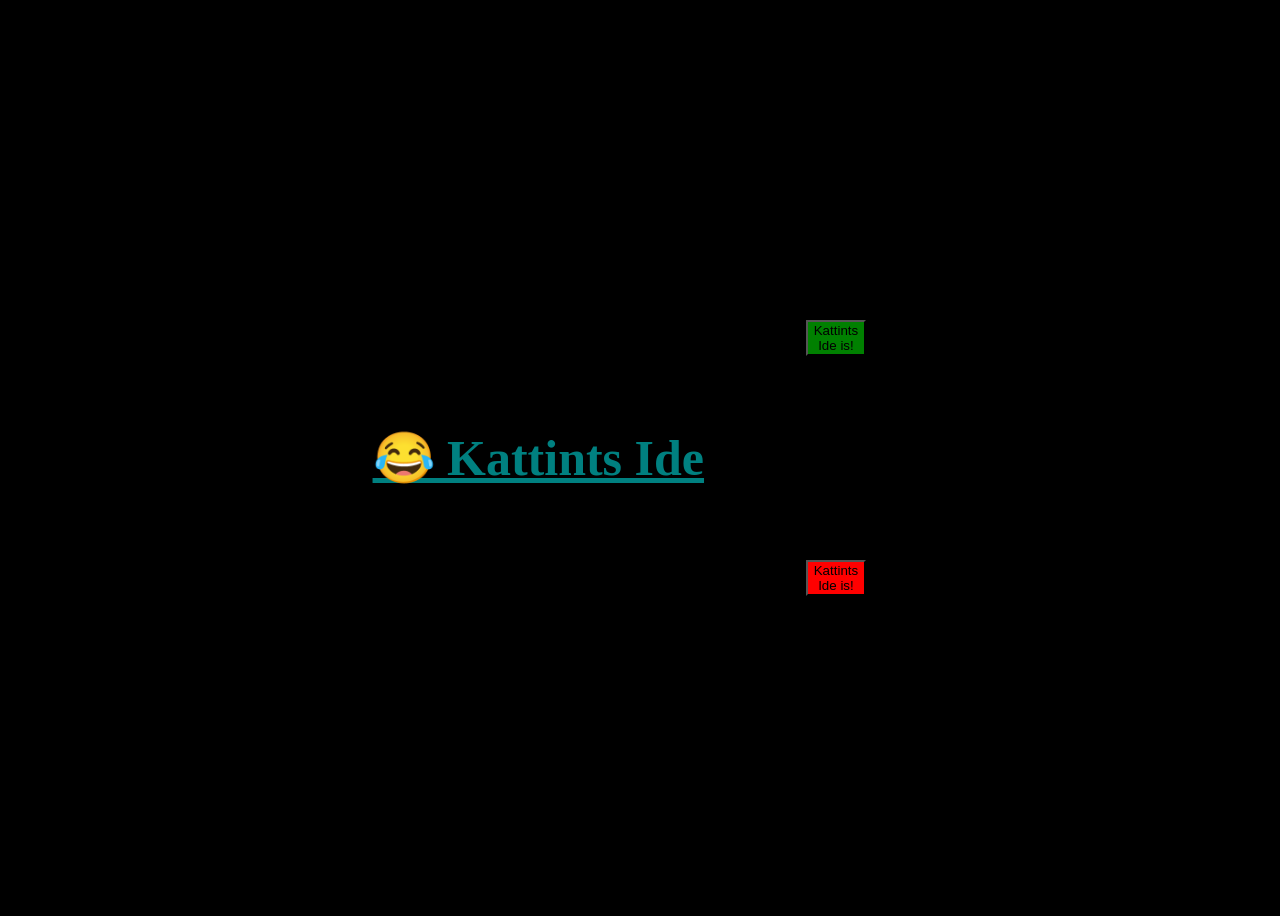
<file: favicon.html>
<!DOCTYPE html>
<html lang="en">
<head>
    <meta charset="UTF-8">
    <meta name="viewport" content="width=device-width, initial-scale=1.0">
    <title>Faviconok</title>
    <link rel="icon" type="image/x-icon" href="./assets/favicon/favicon.ico">
    
    <style>
        a.pulzalo {
            display: inline-block;
            font-size: 50px;
            animation: pulzalas 1s infinite;
        }

        @keyframes pulzalas {
            0%, 100% { transfom: scale(1) rotate(0deg);}
            50% { transform: scale(1.2) rotate(-4deg)}
        }
    </style>
</head>
<body style="background-color: black; display: flex; justify-content: center; align-items: center; height: 100vh;">
    <div>
       <a
        id="doboz"
        class="pulzalo"
            href="https://chess.com/"
            target="_blank"
            style="color: teal; font-weight: bold; font-family: 'Ubuntu'"
        >
        😂 Kattints Ide 
        </a>
    </div>
    <br>
    <div>
        <button onclick="document.getElementById('doboz').style.backgroundColor = ''" style="margin: 50%; background-color: green">Kattints Ide is!</button>
        <button onclick="document.getElementById('doboz').style.backgroundColor = 'red'" style="margin: 50%; background-color: red;">Kattints Ide is!</button>
    </div>
</body>
</html>
</file>
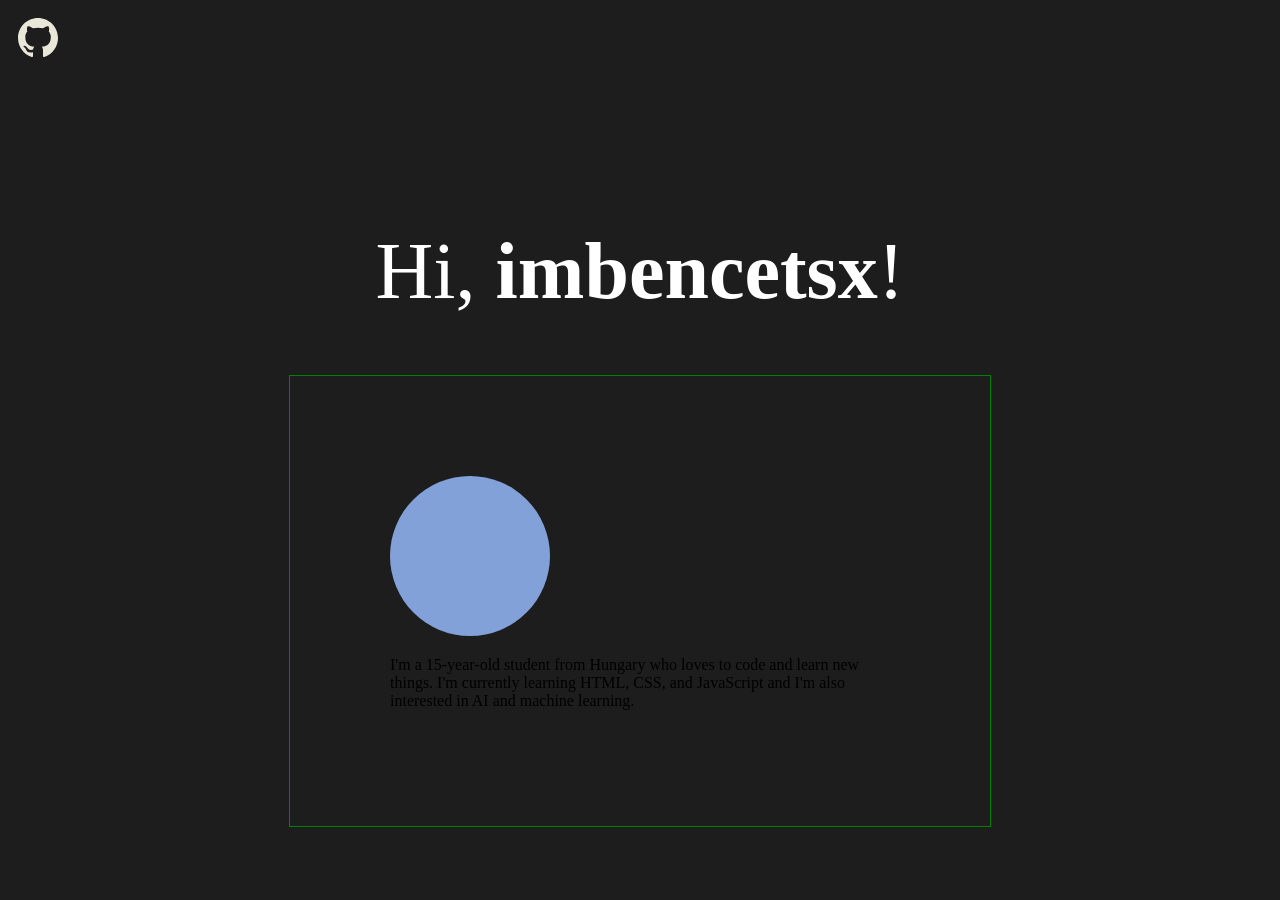
<file: ghbutton.html>
<!DOCTYPE html>
<html lang="en">
<head>
    <link rel="stylesheet" href="ghbutton.css">
    <meta charset="UTF-8">
    <meta name="viewport" content="width=device-width, initial-scale=1.0">
    <title>imbencetsx</title>
</head>
<body style="background-color:rgb(29, 29, 29)">
        <a class="github" href="https://github.com/imbencetsx" style="display: inline-block; margin: 10px;">
            <img src="./assets/gh/github.min.svg" alt="GitHub Logo" width="40" height="40">
        </a>
    <div>
        <h1 class="fraunces, heading" style="color:rgb(255, 255, 255)">Hi, <strong>imbencetsx</strong>!</h1>
    </div>
    <div class="center">
        <div class="profilebox">
            <img style="border-radius: 100px" src="./assets/gh/pfp.jpg" alt="Imbencetsx" width="160" height="160">
            <br>
            <p>I'm a 15-year-old student from Hungary who loves to code and learn new things. 
            I'm currently learning HTML, CSS, and JavaScript and I'm also interested in AI and machine learning.</p>
        </div>
    </div>
    <div>
    </div>
</body>
</html>
</file>
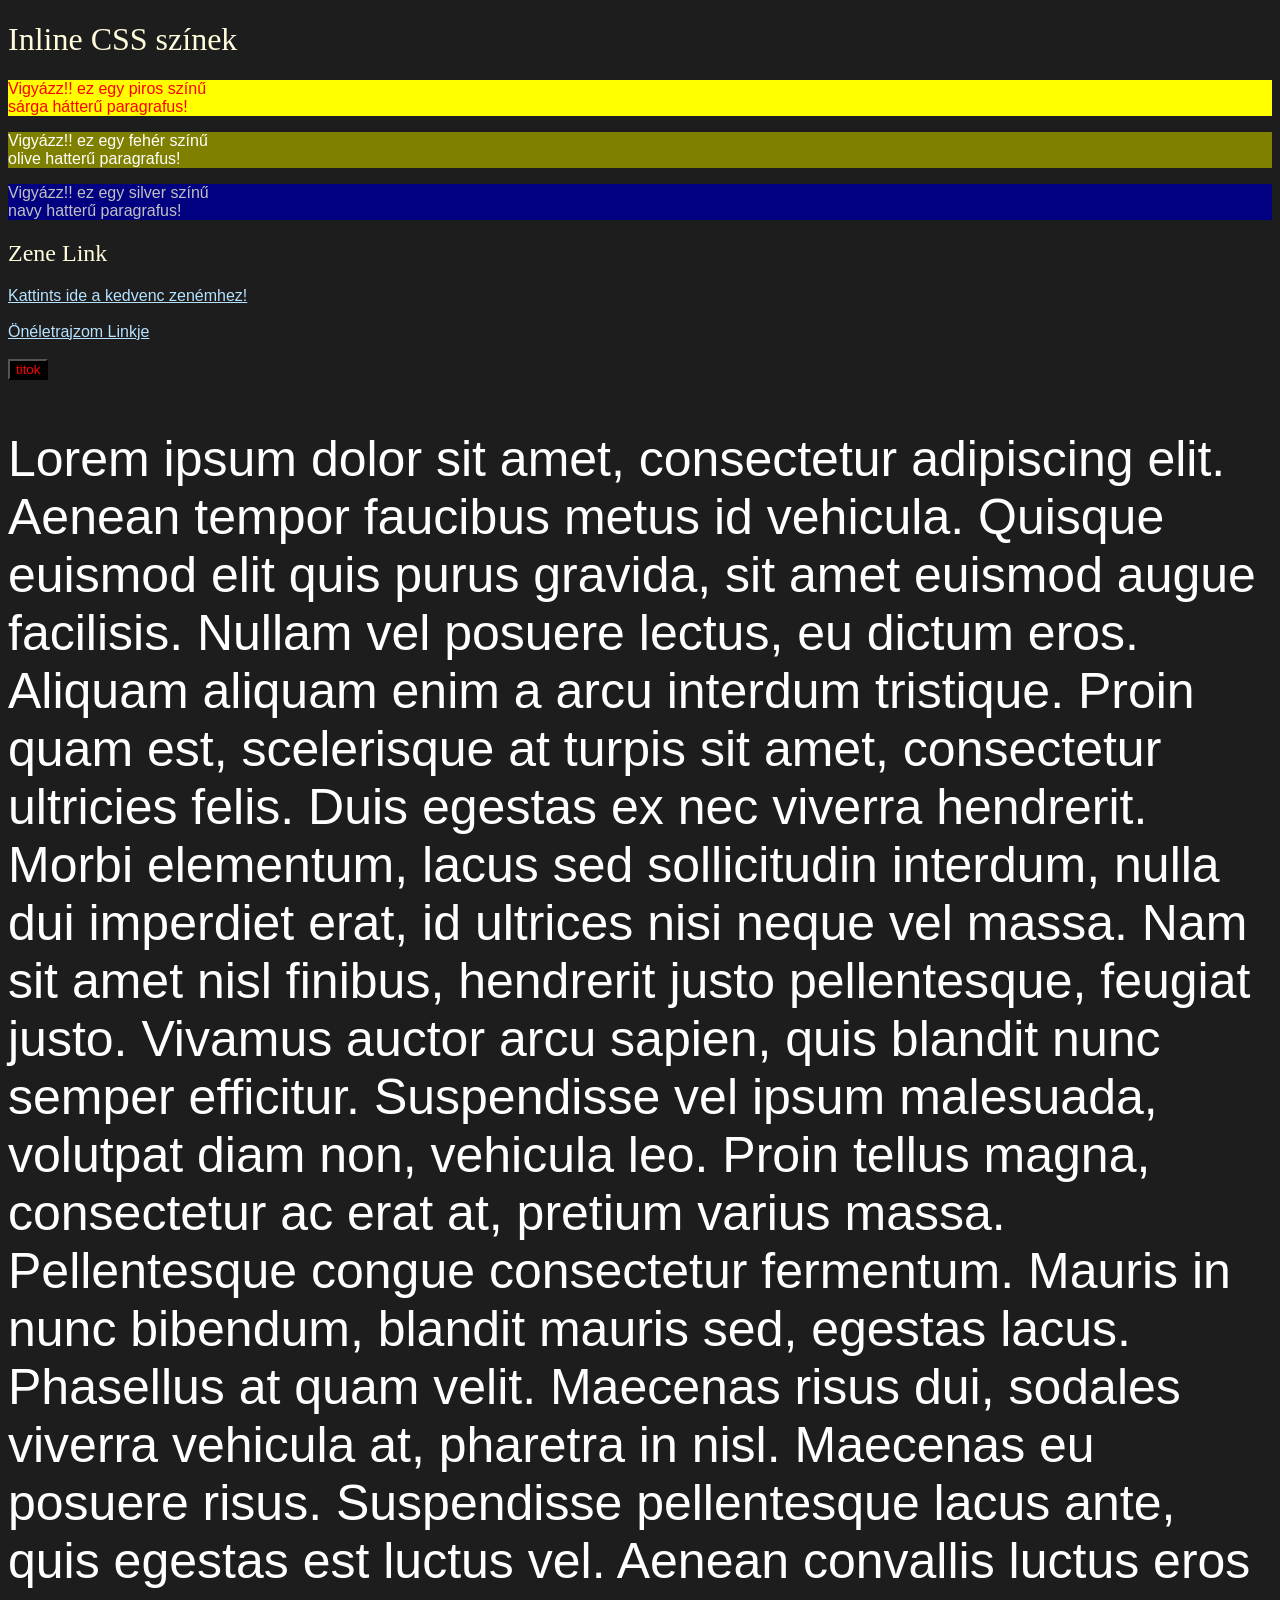
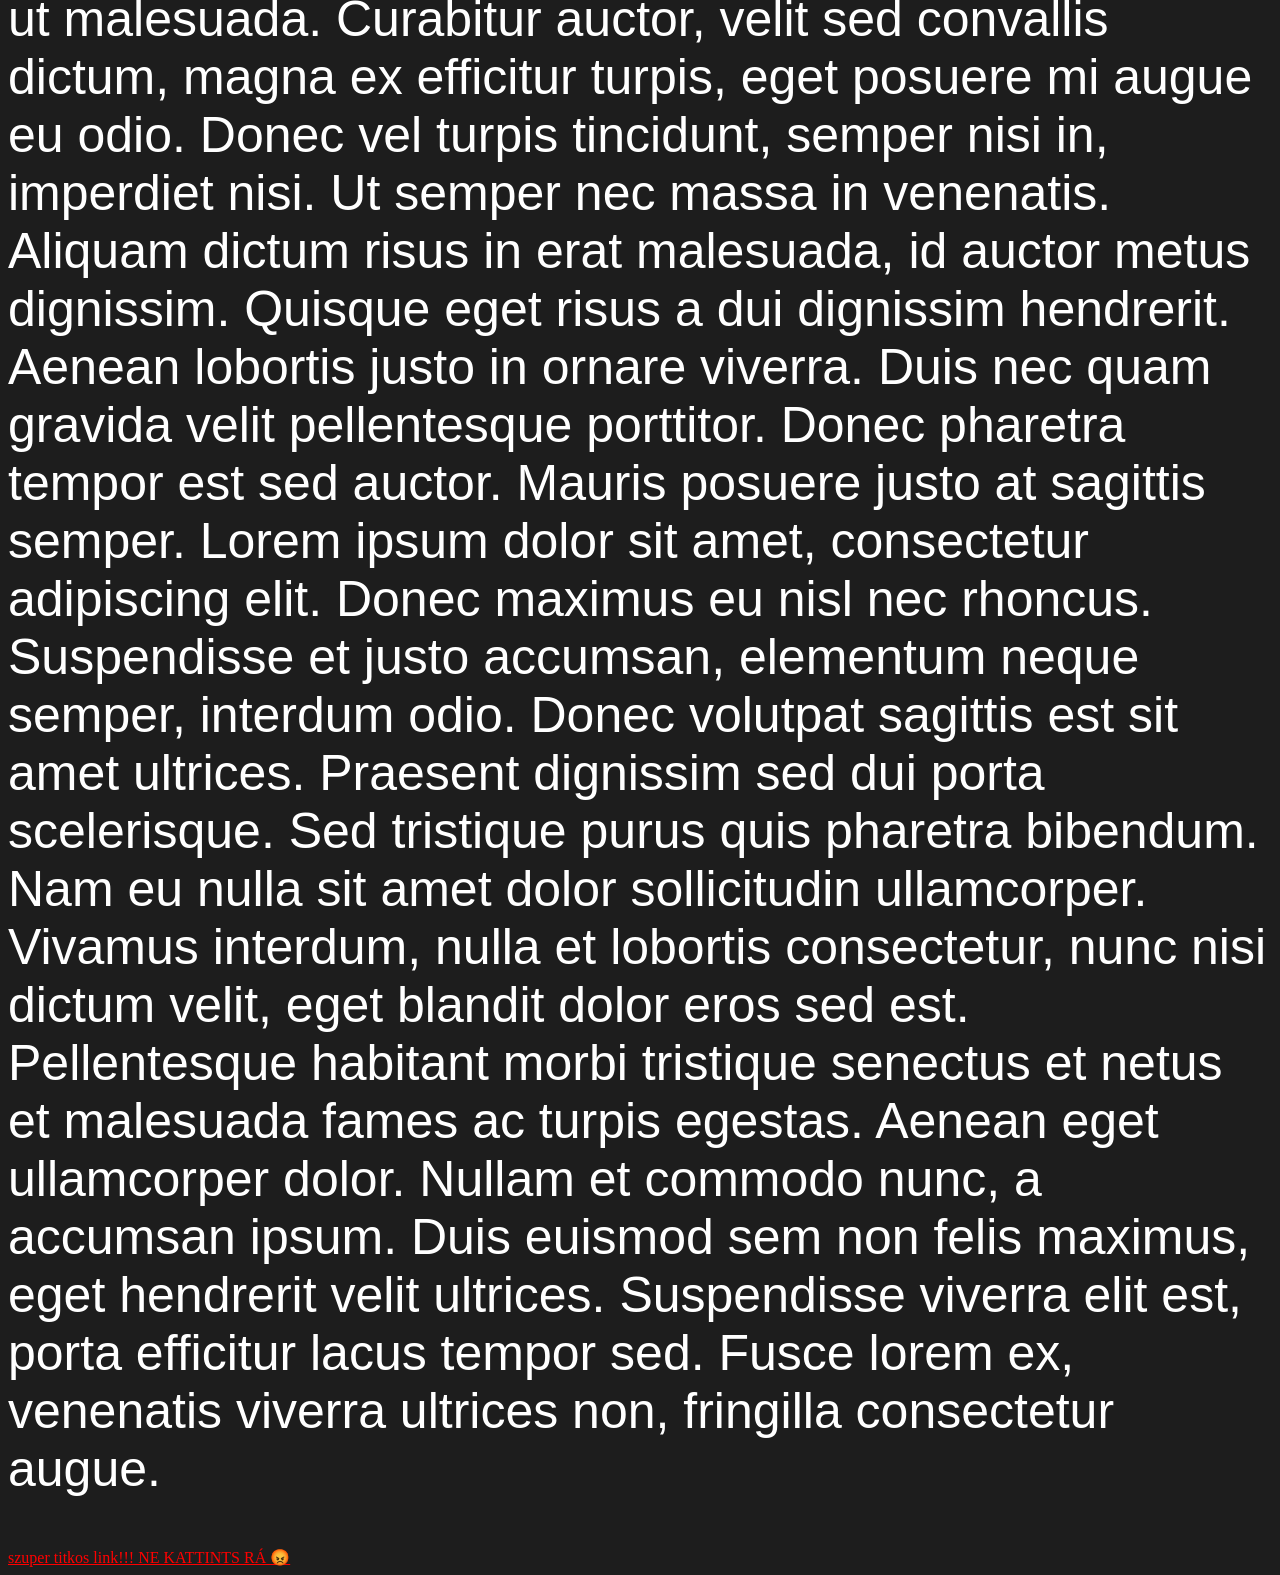
<file: linkek.html>
<!DOCTYPE html>
<html lang="en">
<head>
    <link rel="stylesheet" href="linkek.css">
    <meta charset="UTF-8">
    <meta name="viewport" content="width=device-width, initial-scale=1.0">
    <title></title>
</head>
<body style="background-color:rgb(29, 29, 29)">
    <h1 class="fraunces" style="color:rgb(255, 251, 219)">Inline CSS színek</h1>
    <p class="ubuntu" style="color:red; background-color:yellow">Vigyázz!! ez egy piros színű<br>sárga hátterű paragrafus!</p>
    <p class="ubuntu" style="color:white; background-color:olive">Vigyázz!! ez egy fehér színű<br>olive hatterű paragrafus!</p>
    <p class="ubuntu" style="color:silver; background-color:navy">Vigyázz!! ez egy silver színű<br>navy hatterű paragrafus!</p>

    <h2 class="fraunces" style="color:rgb(255, 251, 219)">Zene Link</h2>
    <a class="ubuntu" href="https://youtu.be/d9BMPmfxaoM?si=f18yBogGIcCp3o3e" target="blank" style="color: rgb(183, 226, 255)">Kattints ide a kedvenc zenémhez!</a><br><br>
    <a class="ubuntu" href="./assets/linkek/onelet.docx" style="color: rgb(183, 226, 255)" download>Önéletrajzom Linkje</a><br><br>
    <button style="background-color: black; color: red" onclick="window.location.href='#titok'">titok</button>

    <p class="ubuntu" style="color: white; font-size: 50px"> Lorem ipsum dolor sit amet, consectetur adipiscing elit. Aenean tempor faucibus metus id vehicula. Quisque euismod elit quis purus gravida, sit amet euismod augue facilisis. 
        Nullam vel posuere lectus, eu dictum eros. Aliquam aliquam enim a arcu interdum tristique. Proin quam est, scelerisque at turpis sit amet, consectetur ultricies felis. Duis egestas ex nec viverra hendrerit. Morbi elementum, lacus sed sollicitudin interdum, nulla dui imperdiet erat, id ultrices nisi neque vel massa. Nam sit amet nisl finibus, hendrerit justo pellentesque, feugiat justo. Vivamus auctor arcu sapien, quis blandit nunc semper efficitur.

        Suspendisse vel ipsum malesuada, volutpat diam non, vehicula leo. Proin tellus magna, consectetur ac erat at, pretium varius massa. Pellentesque congue consectetur fermentum. Mauris in nunc bibendum, blandit mauris sed, egestas lacus. Phasellus at quam velit. Maecenas risus dui, sodales viverra vehicula at, pharetra in nisl. Maecenas eu posuere risus. Suspendisse pellentesque lacus ante, quis egestas est luctus vel.
        
        Aenean convallis luctus eros ut malesuada. Curabitur auctor, velit sed convallis dictum, magna ex efficitur turpis, eget posuere mi augue eu odio. Donec vel turpis tincidunt, semper nisi in, imperdiet nisi. Ut semper nec massa in venenatis. Aliquam dictum risus in erat malesuada, id auctor metus dignissim. Quisque eget risus a dui dignissim hendrerit. Aenean lobortis justo in ornare viverra. Duis nec quam gravida velit pellentesque porttitor. Donec pharetra tempor est sed auctor. Mauris posuere justo at sagittis semper. Lorem ipsum dolor sit amet, consectetur adipiscing elit.
        
        Donec maximus eu nisl nec rhoncus. Suspendisse et justo accumsan, elementum neque semper, interdum odio. Donec volutpat sagittis est sit amet ultrices. Praesent dignissim sed dui porta scelerisque. Sed tristique purus quis pharetra bibendum. Nam eu nulla sit amet dolor sollicitudin ullamcorper. Vivamus interdum, nulla et lobortis consectetur, nunc nisi dictum velit, eget blandit dolor eros sed est. Pellentesque habitant morbi tristique senectus et netus et malesuada fames ac turpis egestas. Aenean eget ullamcorper dolor. Nullam et commodo nunc, a accumsan ipsum. Duis euismod sem non felis maximus, eget hendrerit velit ultrices. Suspendisse viverra elit est, porta efficitur lacus tempor sed. Fusce lorem ex, venenatis viverra ultrices non, fringilla consectetur augue.</p>

    <a id="titok" style="color: red" target="blank" href="https://www.youtube.com/watch?v=dQw4w9WgXcQ">szuper titkos link!!! NE KATTINTS RÁ 😡</a>

</body>
</html>
</body>
</html>
</file>
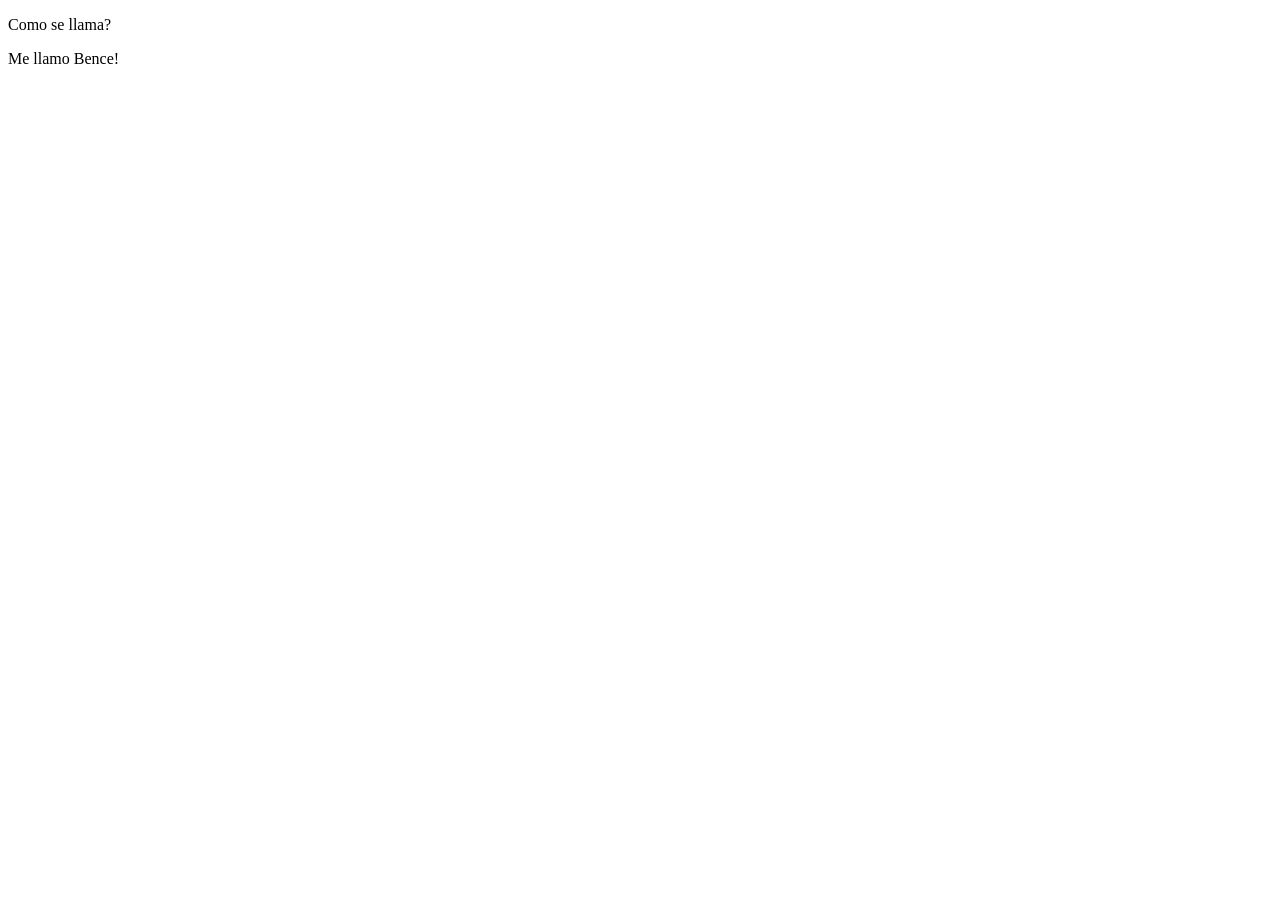
<file: spanyol.html>
<!DOCTYPE html>
<html lang="en">
<head>
    <meta charset="UTF-8">
    <meta name="viewport" content="width=device-width, initial-scale=1.0">
    <title>Document</title>
</head>
<body>
    <p> Como se llama?</p>
    <p> Me llamo Bence!</p>
    <p></p>
</body>
</html>
</file>
<file: ghbutton.css>
.fraunces {
    font-family: "Fraunces", serif;
    font-optical-sizing: auto;
    font-weight: 500;
    font-style: normal;
    font-variation-settings:
      "SOFT" 0,
      "WONK" 0;
  }

.heading {
    text-align: center;
    font-size: 80px;
    font-weight: 500;
    font-style: normal;
    font-variation-settings:
      "SOFT" 0,
      "WONK" 0;
  }


.profilebox {
    width: 500px;
    border: 1px solid green;
    padding: 100px;
    margin: 5px;
  }

.center {
    display: flex;
    justify-content: center;
}

.github {
    display: inline-block;
    margin: 10px;
    margin-bottom: 100px;
    padding-bottom: 100px;
}
</file>
<file: linkek.css>
.fraunces {
  font-family: "Fraunces", serif;
  font-optical-sizing: auto;
  font-weight: 500;
  font-style: normal;
  font-variation-settings:
    "SOFT" 0,
    "WONK" 0;
}


.ubuntu {
  font-family: "Ubuntu", sans-serif;
  font-weight: 500;
  font-style: normal;
}
</file>
